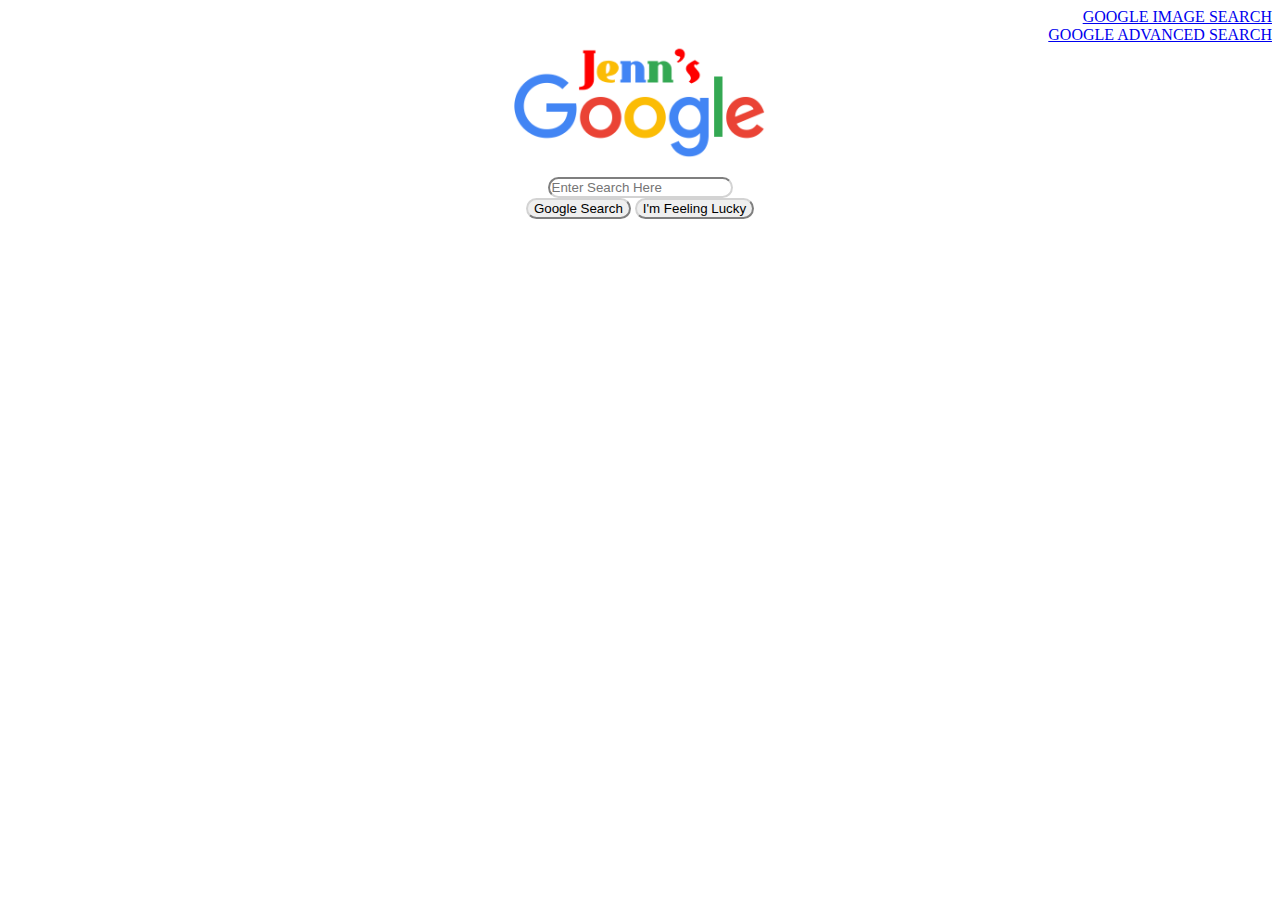
<file: index.html>
<html lang="en">
    <!DOCTYPE=html>
<head>
<link rel="stylesheet" type="text/css" href="styles.css">
<style>
input {
border-radius:15px;
border-color:lightgray;

}
</style>    
    </head>

<body>
<div id=toplinks>
<a href=gimage.html>GOOGLE IMAGE SEARCH</a><br>
<a href=gadvanced.html>GOOGLE ADVANCED SEARCH</a>
</div>
<div class="center">
       <a href=index.html> <img src="jenngoogle.png"></a>
        <br>
        
        <form action="https://www.google.com/search">
        <input type="text" placeholder="Enter Search Here" name="q">
      <br>
        <input type="submit" value="Google Search" >
        <input type="submit" value="I'm Feeling Lucky" name="btnI">
    </form>
            </div>
    </body>








</html>
</file>
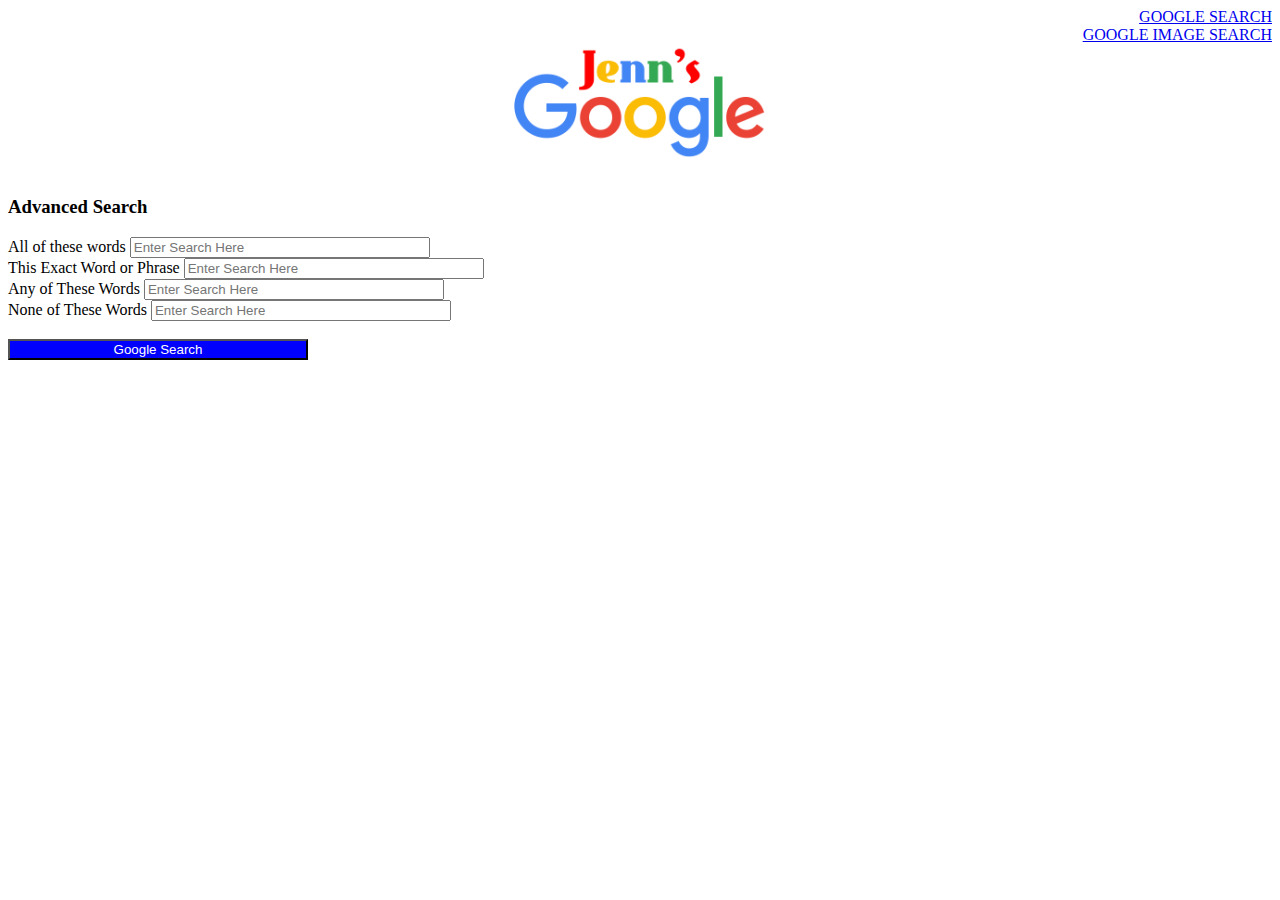
<file: gadvanced.html>
<html lang="en">
    <!DOCTYPE=html>
<head>
<link rel="stylesheet" type="text/css" href="styles.css" />
<style>
input {
width:300px;
    }
</style>
    </head>

<body>
<div id=toplinks>
<a href=index.html>GOOGLE SEARCH</a><br>
<a href=gimage.html>GOOGLE IMAGE SEARCH</a><br>

</div>
<div class="lefty">
        <img src="jenngoogle.png">
        <br>
        <h3>Advanced Search</h3>
        <form action="https://www.google.com/search">
        All of these words
<input type="text" placeholder="Enter Search Here" name="as_q" class="longfield"><br>
        This Exact Word or Phrase
<input type="text" placeholder="Enter Search Here" name="as_epq" class="longfield"><br>
        Any of These Words
<input type="text" placeholder="Enter Search Here" name="as_oq" class="longfield"><br>
        None of These Words
<input type="text" placeholder="Enter Search Here" name="as_eq" class="longfield" ><br>
    


  <br>
<div>
        <input type="submit" id="bluebutton" value="Google Search" >
</div>
    </form>
            </div>
    </body>


</body>
</html>
</file>
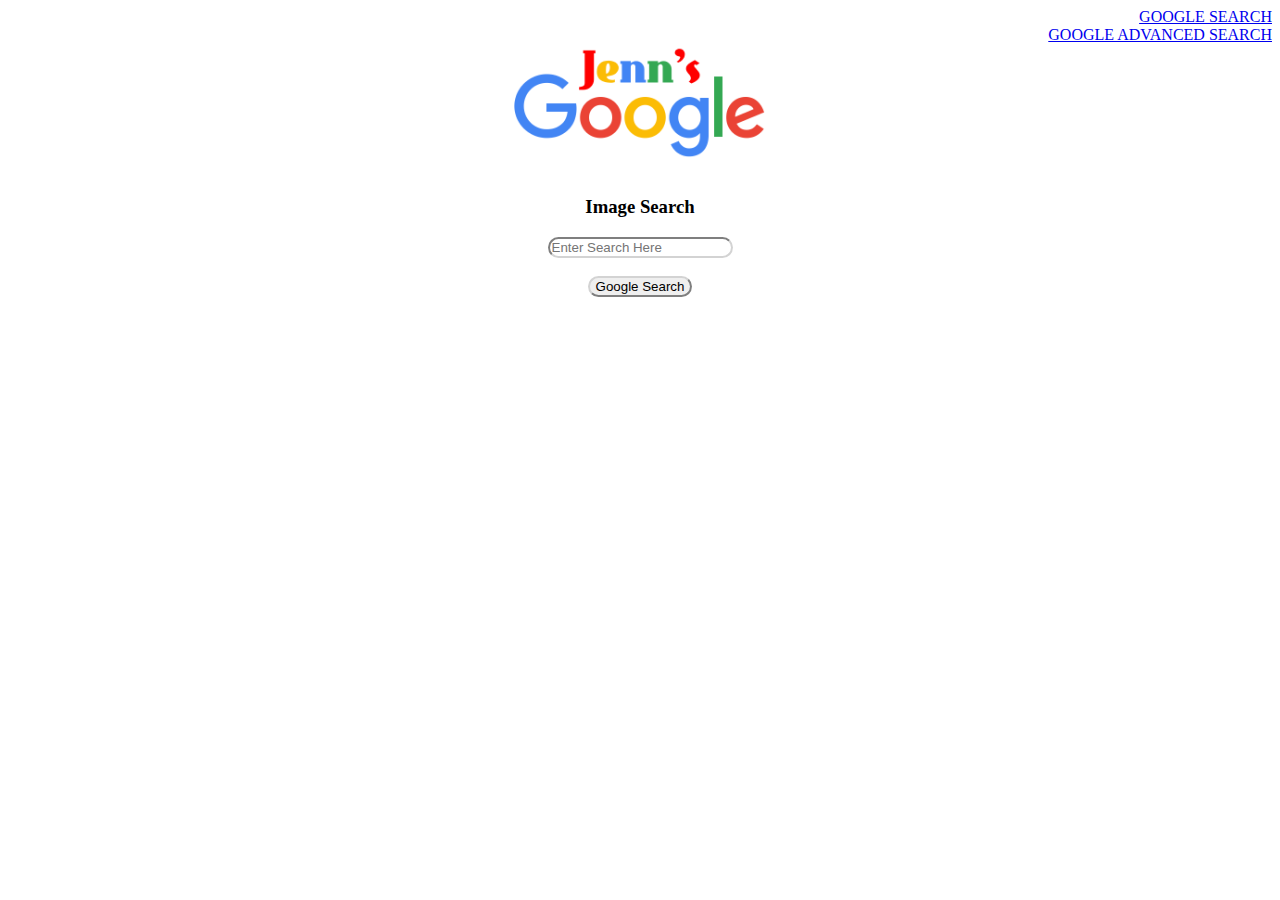
<file: gimage.html>
<html lang="en">
    <!DOCTYPE=html>
<head>
<link rel="stylesheet" type="text/css" href="styles.css" />
<style>
input {
border-radius:15px;
border-color:lightgray;


}
</style>
    
    </head>

<body>
<div id=toplinks>
<a href=index.html>GOOGLE SEARCH</a><br>
<a href=gadvanced.html>GOOGLE ADVANCED SEARCH</a>
</div>

<div class="center">
        <img src="jenngoogle.png">
        <br>
        <h3>Image Search</h3>
      <form action="https://www.google.com/search">
        <input type="text" placeholder="Enter Search Here" name="q">
      <br>
<input type="hidden" name=udm value=2>
<br>
        <input type="submit" value="Google Search" >
    </form>

            </div>
    </body>

</body>

</html>
</file>
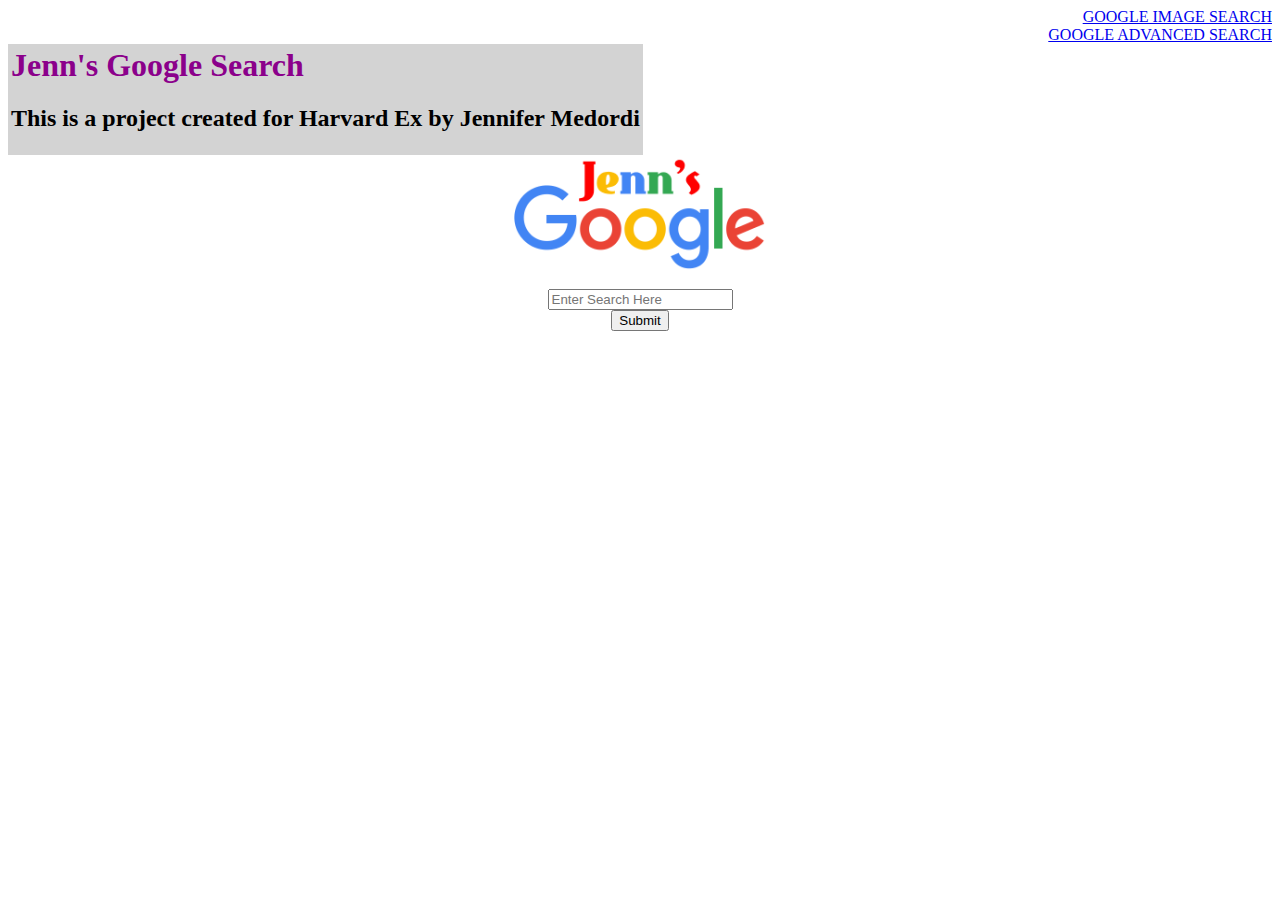
<file: indexold.html>
<html lang="en">
    <!DOCTYPE=html>
<head>
<link rel="stylesheet" type="text/css" href="styles.css">
    
    </head>

<body>
<div id=toplinks>
<a href=gimage.html>GOOGLE IMAGE SEARCH</a><br>
<a href=gadvanced.html>GOOGLE ADVANCED SEARCH</a>
</div>

<table id=introhead>
<tr><td>
    <h1> Jenn's Google Search</h1>
        <h2> This is a project created for Harvard Ex by Jennifer Medordi</h2>
        
            
</td></tr></table>
<div class="center">
        <img src="jenngoogle.png">
        <br>
        
        <form>
        <input type="text" placeholder="Enter Search Here" name="mygsearch">
      <br>
        <input type="submit" >
    </form>
            </div>
    </body>








</html>
</file>
<file: styles.css>
#introhead {
	border=1px;
	background-color: lightgrey;
}

#toplinks {
  text-align: right;
}
        h1 {
            color:darkmagenta;
            font-family:fantasy;
}
            
            p {
                color:darkgoldenrod;
            }
            
          
.center {
  text-align: center;

}

img {
  display: block;
  margin-left: auto;
  margin-right: auto;
  width: 20%;
}


#bluebutton {
 color: white;
 background-color: blue;

input {
border-radius:15px;
border-color:lightgray;

}
</file>
